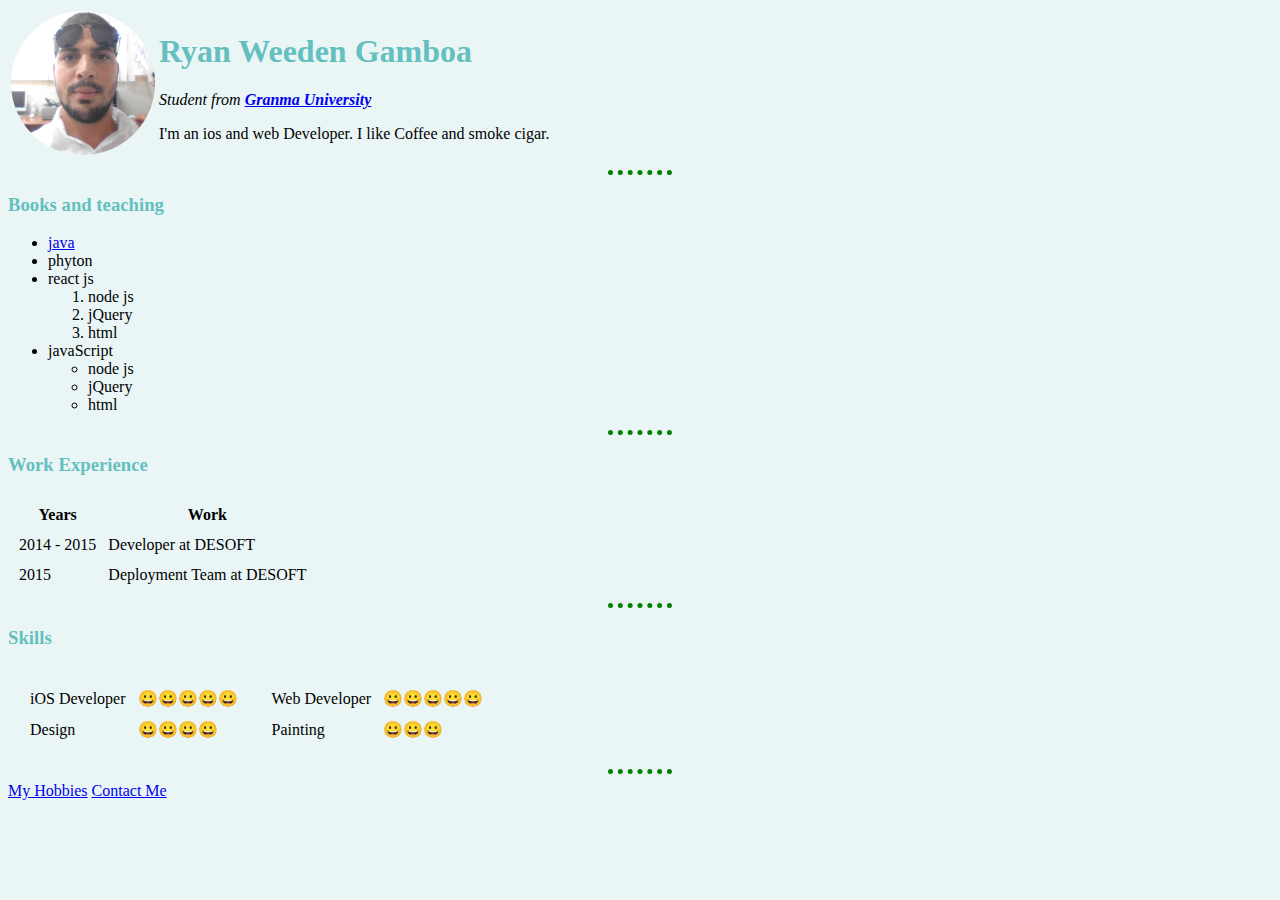
<file: index.html>
<!DOCTYPE html>
<head>
    <meta charset="UTF-8">
    <title>😊Ryan' s Personal Site😊</title>
</head>

<link rel="stylesheet" href="/css/style.css">

<body>
    <table>
        <tr>
            <td><img src="images/image3.png" alt="Ryan Weeden Gamboa"></td>
            <td><h1>Ryan Weeden Gamboa</h1>
                <p><em>Student from <strong><a href="https://www.udg.co.cu/">Granma University</a></strong></em></p>
                <p>I'm an ios and web Developer. I like Coffee and smoke cigar.</p></td>
        </tr>
    </table>    
    <hr>    
    <h3>Books and teaching</h3>
    <ul>
        <li><a href ="https://www.oracle.com/java/technologies/downloads/">java</a></li>
        <li>phyton</li>
        <li>react js</li> 
            <ol>
                <li>node js</li>
                <li>jQuery</li>
                <li>html</li>
            </ol>
        <li>javaScript</li> 
            <ul>
                <li>node js</li>
                <li>jQuery</li>
                <li>html</li>
            </ul>
    </ul>
    <hr>
    <h3>Work Experience</h3>
    <table cellspacing="10">
        <thead>
            <tr>
                <th>Years</th>
                <th>Work</th>
            </tr>
        </thead>
        <tbody>
            <tr>
                <td>2014 - 2015</td>
                <td>Developer at DESOFT</td>
            </tr>
            <tr>
                <td>2015</td>
                <td>Deployment Team at DESOFT</td>
            </tr>
        </tbody>
        <tfoot>
        </tfoot>
    </table>
    <hr>
    <h3>Skills</h3>
    <table cellspacing="10">
        <thead>
            
        </thead>
        <tbody>
            <tr>
                <td>
                    <table cellspacing="10">
                         <tr>
                            <td>iOS Developer</td>
                            <td>😀😀😀😀😀</td>
                         </tr>   
                         <tr>
                            <td>Design</td>
                            <td>😀😀😀😀</td>
                         </tr> 
                    </table>
                </td>
                <td>
                    <table cellspacing="10">
                        <tr>
                            <td>Web Developer</td>
                            <td>😀😀😀😀😀</td>
                        </tr>
                        <tr>
                            <td>Painting</td>
                            <td>😀😀😀</td>
                         </tr> 
                    </table>
                </td>
            </tr>
        </tbody>
        <tfoot>

        </tfoot>
    </table>
    <hr>
    <a href="hobbies.html">My Hobbies</a>
    <a href="contact-me.html">Contact Me</a>
    
</body>
</html>
</file>
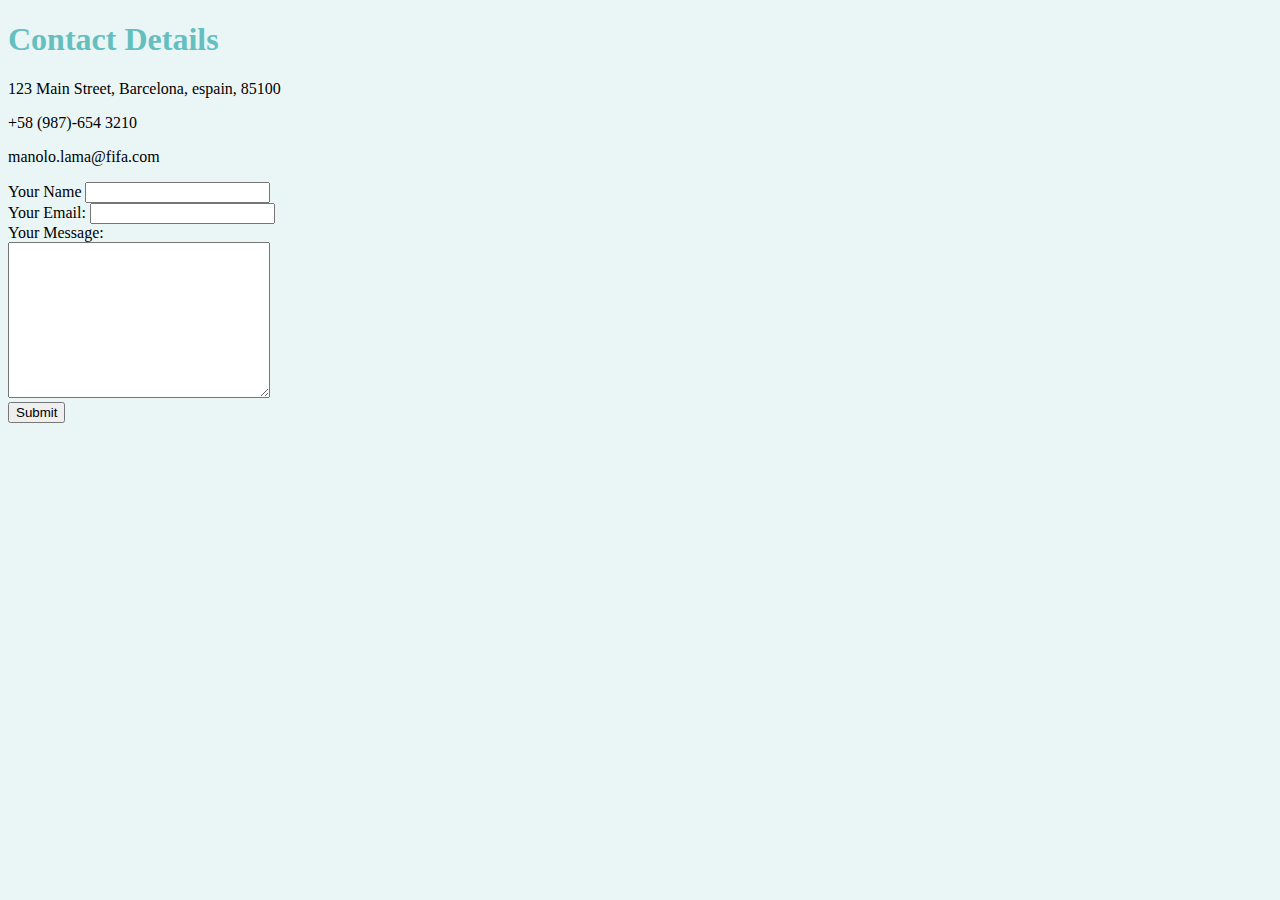
<file: contact-me.html>
<!DOCTYPE html>
<html lang="en">
<head>
    <meta charset="UTF-8">
    <title>Contact Me</title>
</head>

<link rel="stylesheet" href="css/style.css">

<body>
    <h1>Contact Details</h1>
    <p>123 Main Street, Barcelona, espain, 85100</p>
    <p>+58 (987)-654 3210</p>
    <p>manolo.lama@fifa.com</p>

    <form action="mailto:ryanweeden90@gmail.com" method="post" action="" enctype="text/plain">
        <label for="">Your Name</label>
        <input type="text" name="" value=""><br>
        <label for="">Your Email:</label>
        <input type="email" value=""><br>
        <label for="">Your Message:</label><br>
        <textarea name="" id="" cols="30" rows="10"></textarea><br>
        <input type="submit" name="">
    </form>

</body>
</html>
</file>
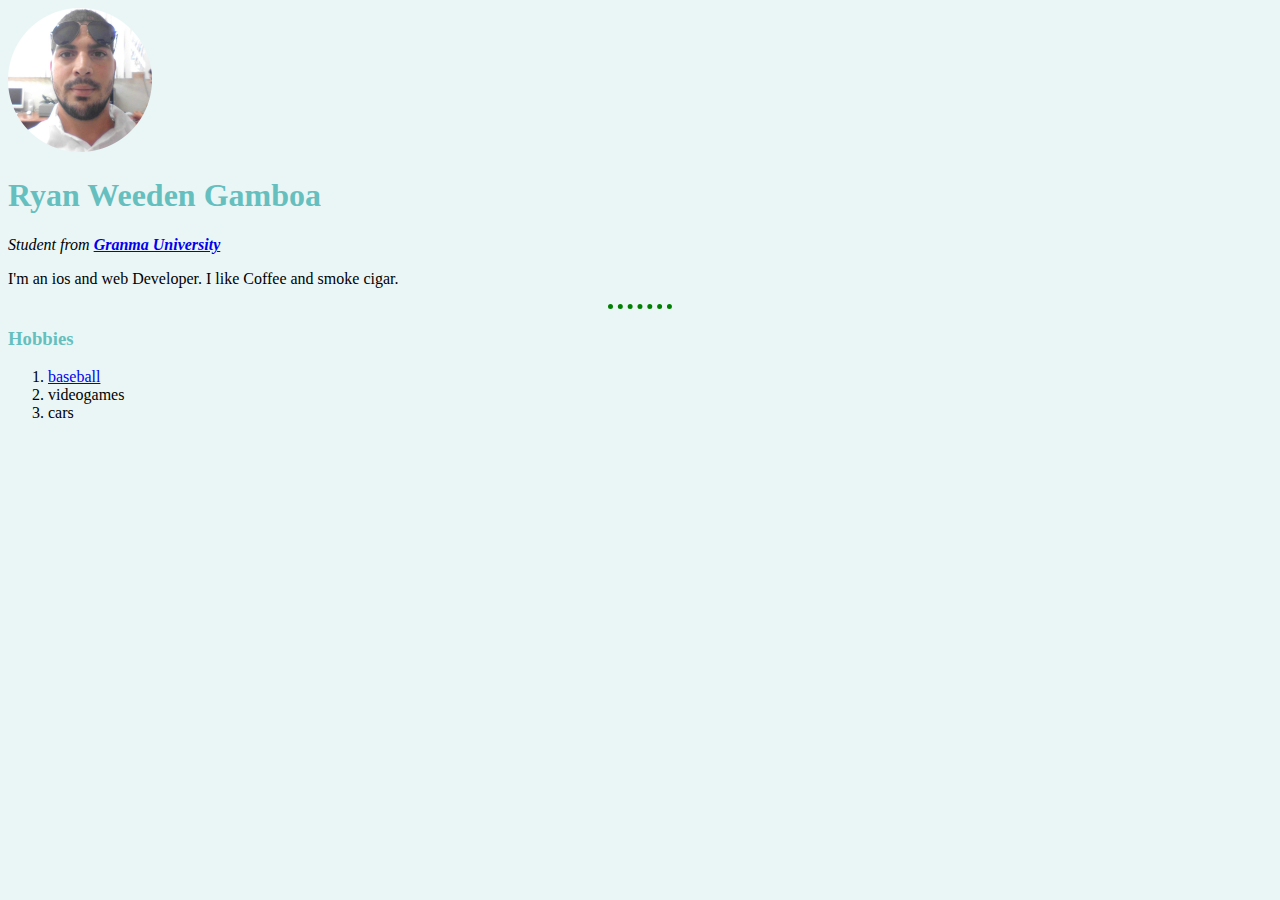
<file: hobbies.html>
<!DOCTYPE html>
<head>
    <meta charset="UTF-8">
    <title>Hobbies</title>
</head>

<link rel="stylesheet" href="css/style.css">

<body>
    <img src="images/image3.png" alt="Ryan Weeden Gamboa">
    <h1>Ryan Weeden Gamboa</h1>
    <p><em>Student from <strong><a href="https://google.com">Granma University</a></strong></em></p>
    <p>I'm an ios and web Developer. I like Coffee and smoke cigar.</p>
    <hr>
    <h3>Hobbies</h3>
    <ol>
        <li><a href="https://mlb.com">baseball</a></li>
        <li>videogames</li>
        <li>cars</li> 
    </ol>
</body>
</html>
</file>
<file: css/style.css>
body{
        background-color: #EAF6F6;
    }
    
    hr{
        border-style: none;
        border-top-style: dotted;
        border-color: green;
        border-width: 5px;
        width: 5%;        
    }

    h1, h3{
        color: #66BFBF;
    }
</file>
